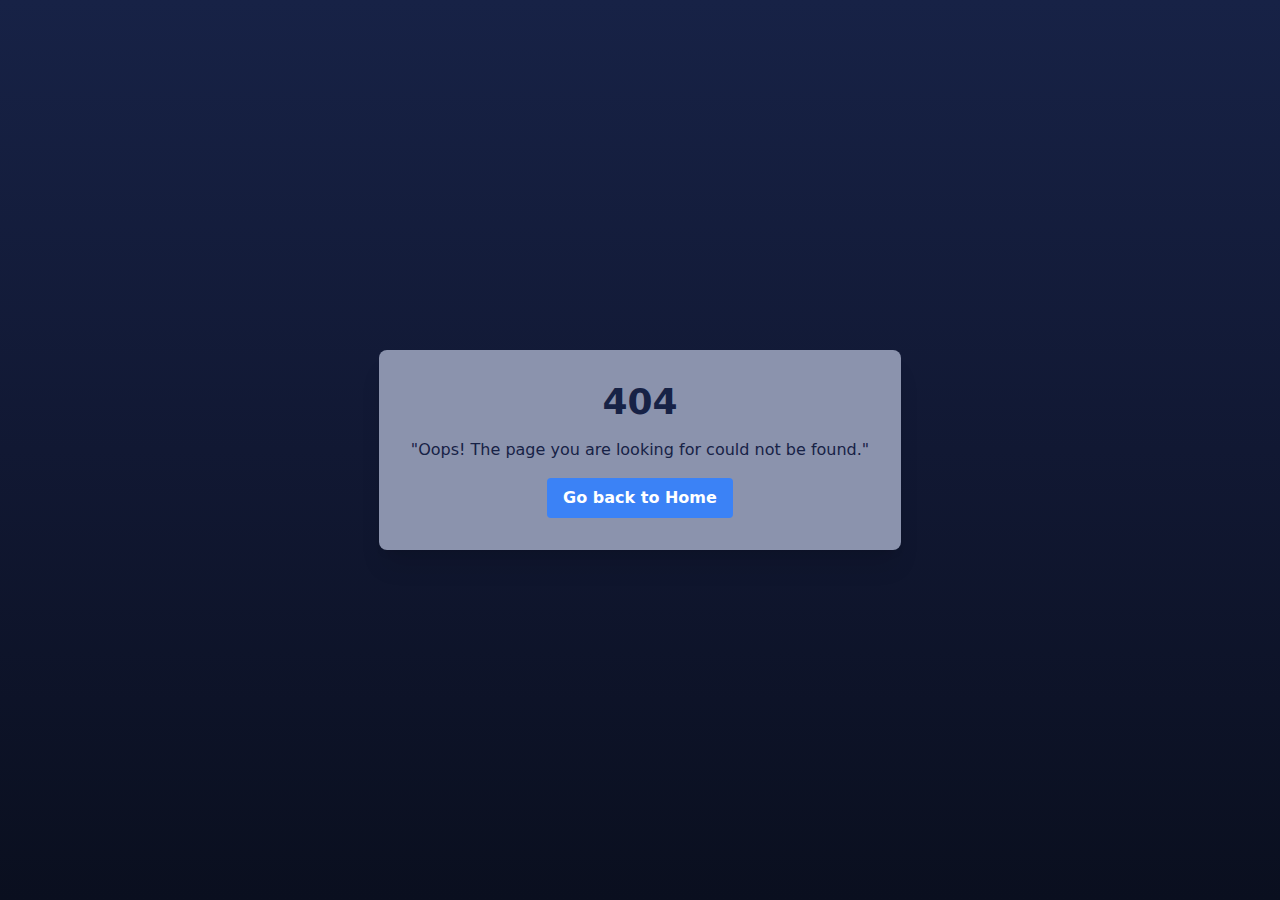
<file: index.html>
<!DOCTYPE html><html lang="en"><head><meta charset="UTF-8"><link href="/assets/yuvarlakabysslogo-56GSAFci.svg" rel="icon" type="image/svg+xml"><meta content="width=device-width,initial-scale=1" name="viewport"><title>Abyss Games</title><script type="importmap" defer>{
        "imports": {
          "react": "https://cdnjs.cloudflare.com/ajax/libs/react/18.2.0/umd/react.production.min.js",
          "react-router-dom": "https://cdnjs.cloudflare.com/ajax/libs/react-router-dom/6.17.0/react-router-dom.production.min.js",
          "react-toastify": "https://cdn.jsdelivr.net/npm/react-toastify@9.1.3/dist/react-toastify.min.js"
        }
      }</script><script type="module" crossorigin="" src="/assets/index-PMKZDfum.js"></script><link href="/assets/index-cUa0cXqb.css" rel="stylesheet" crossorigin=""></head><body><div id="root"></div></body></html>
</file>
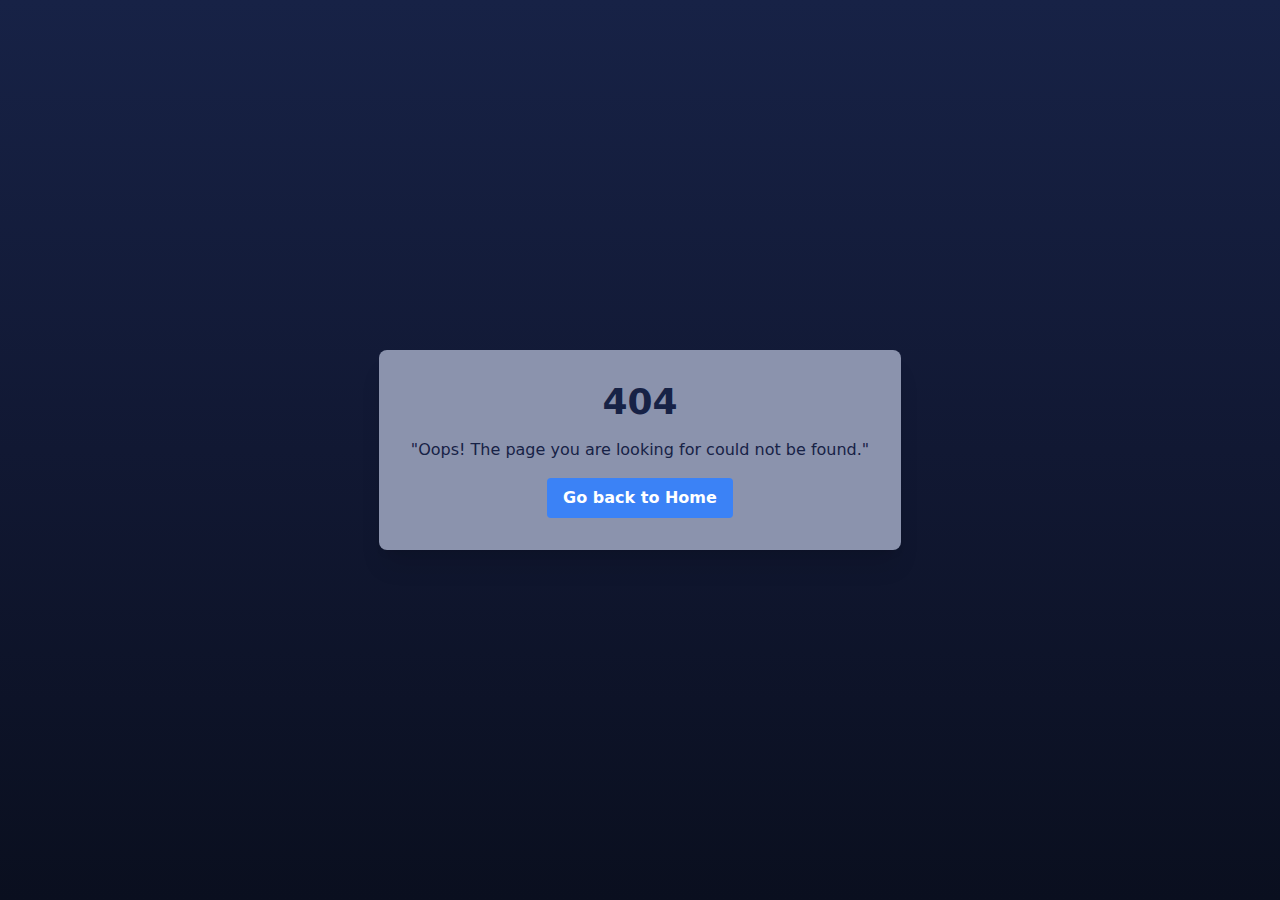
<file: 200.html>
<!DOCTYPE html>
<html lang="en">
  <head>
    <meta charset="UTF-8" />
    <link
      rel="icon"
      type="image/svg+xml"
      href="/assets/yuvarlakabysslogo-56GSAFci.svg"
    />
    <meta name="viewport" content="width=device-width, initial-scale=1.0" />
    <title>Abyss Games</title>

    <script type="importmap" defer>
      {
        "imports": {
          "react": "https://cdnjs.cloudflare.com/ajax/libs/react/18.2.0/umd/react.production.min.js",
          "react-router-dom": "https://cdnjs.cloudflare.com/ajax/libs/react-router-dom/6.17.0/react-router-dom.production.min.js",
          "react-toastify": "https://cdn.jsdelivr.net/npm/react-toastify@9.1.3/dist/react-toastify.min.js"
        }
      }
    </script>
    <script type="module" crossorigin src="/assets/index-PMKZDfum.js"></script>
    <link rel="stylesheet" crossorigin href="/assets/index-cUa0cXqb.css">
  </head>
  <body>
    <div id="root"></div>
  </body>
</html>
</file>
<file: assets/index-cUa0cXqb.css>
*,:before,:after{box-sizing:border-box;border-width:0;border-style:solid;border-color:#e5e7eb}:before,:after{--tw-content: ""}html{line-height:1.5;-webkit-text-size-adjust:100%;-moz-tab-size:4;-o-tab-size:4;tab-size:4;font-family:ui-sans-serif,system-ui,-apple-system,BlinkMacSystemFont,Segoe UI,Roboto,Helvetica Neue,Arial,Noto Sans,sans-serif,"Apple Color Emoji","Segoe UI Emoji",Segoe UI Symbol,"Noto Color Emoji";font-feature-settings:normal;font-variation-settings:normal}body{margin:0;line-height:inherit}hr{height:0;color:inherit;border-top-width:1px}abbr:where([title]){-webkit-text-decoration:underline dotted;text-decoration:underline dotted}h1,h2,h3,h4,h5,h6{font-size:inherit;font-weight:inherit}a{color:inherit;text-decoration:inherit}b,strong{font-weight:bolder}code,kbd,samp,pre{font-family:ui-monospace,SFMono-Regular,Menlo,Monaco,Consolas,Liberation Mono,Courier New,monospace;font-feature-settings:normal;font-variation-settings:normal;font-size:1em}small{font-size:80%}sub,sup{font-size:75%;line-height:0;position:relative;vertical-align:baseline}sub{bottom:-.25em}sup{top:-.5em}table{text-indent:0;border-color:inherit;border-collapse:collapse}button,input,optgroup,select,textarea{font-family:inherit;font-feature-settings:inherit;font-variation-settings:inherit;font-size:100%;font-weight:inherit;line-height:inherit;color:inherit;margin:0;padding:0}button,select{text-transform:none}button,[type=button],[type=reset],[type=submit]{-webkit-appearance:button;background-color:transparent;background-image:none}:-moz-focusring{outline:auto}:-moz-ui-invalid{box-shadow:none}progress{vertical-align:baseline}::-webkit-inner-spin-button,::-webkit-outer-spin-button{height:auto}[type=search]{-webkit-appearance:textfield;outline-offset:-2px}::-webkit-search-decoration{-webkit-appearance:none}::-webkit-file-upload-button{-webkit-appearance:button;font:inherit}summary{display:list-item}blockquote,dl,dd,h1,h2,h3,h4,h5,h6,hr,figure,p,pre{margin:0}fieldset{margin:0;padding:0}legend{padding:0}ol,ul,menu{list-style:none;margin:0;padding:0}dialog{padding:0}textarea{resize:vertical}input::-moz-placeholder,textarea::-moz-placeholder{opacity:1;color:#9ca3af}input::placeholder,textarea::placeholder{opacity:1;color:#9ca3af}button,[role=button]{cursor:pointer}:disabled{cursor:default}img,svg,video,canvas,audio,iframe,embed,object{display:block;vertical-align:middle}img,video{max-width:100%;height:auto}[hidden]{display:none}*,:before,:after{--tw-border-spacing-x: 0;--tw-border-spacing-y: 0;--tw-translate-x: 0;--tw-translate-y: 0;--tw-rotate: 0;--tw-skew-x: 0;--tw-skew-y: 0;--tw-scale-x: 1;--tw-scale-y: 1;--tw-pan-x: ;--tw-pan-y: ;--tw-pinch-zoom: ;--tw-scroll-snap-strictness: proximity;--tw-gradient-from-position: ;--tw-gradient-via-position: ;--tw-gradient-to-position: ;--tw-ordinal: ;--tw-slashed-zero: ;--tw-numeric-figure: ;--tw-numeric-spacing: ;--tw-numeric-fraction: ;--tw-ring-inset: ;--tw-ring-offset-width: 0px;--tw-ring-offset-color: #fff;--tw-ring-color: rgb(59 130 246 / .5);--tw-ring-offset-shadow: 0 0 #0000;--tw-ring-shadow: 0 0 #0000;--tw-shadow: 0 0 #0000;--tw-shadow-colored: 0 0 #0000;--tw-blur: ;--tw-brightness: ;--tw-contrast: ;--tw-grayscale: ;--tw-hue-rotate: ;--tw-invert: ;--tw-saturate: ;--tw-sepia: ;--tw-drop-shadow: ;--tw-backdrop-blur: ;--tw-backdrop-brightness: ;--tw-backdrop-contrast: ;--tw-backdrop-grayscale: ;--tw-backdrop-hue-rotate: ;--tw-backdrop-invert: ;--tw-backdrop-opacity: ;--tw-backdrop-saturate: ;--tw-backdrop-sepia: }::backdrop{--tw-border-spacing-x: 0;--tw-border-spacing-y: 0;--tw-translate-x: 0;--tw-translate-y: 0;--tw-rotate: 0;--tw-skew-x: 0;--tw-skew-y: 0;--tw-scale-x: 1;--tw-scale-y: 1;--tw-pan-x: ;--tw-pan-y: ;--tw-pinch-zoom: ;--tw-scroll-snap-strictness: proximity;--tw-gradient-from-position: ;--tw-gradient-via-position: ;--tw-gradient-to-position: ;--tw-ordinal: ;--tw-slashed-zero: ;--tw-numeric-figure: ;--tw-numeric-spacing: ;--tw-numeric-fraction: ;--tw-ring-inset: ;--tw-ring-offset-width: 0px;--tw-ring-offset-color: #fff;--tw-ring-color: rgb(59 130 246 / .5);--tw-ring-offset-shadow: 0 0 #0000;--tw-ring-shadow: 0 0 #0000;--tw-shadow: 0 0 #0000;--tw-shadow-colored: 0 0 #0000;--tw-blur: ;--tw-brightness: ;--tw-contrast: ;--tw-grayscale: ;--tw-hue-rotate: ;--tw-invert: ;--tw-saturate: ;--tw-sepia: ;--tw-drop-shadow: ;--tw-backdrop-blur: ;--tw-backdrop-brightness: ;--tw-backdrop-contrast: ;--tw-backdrop-grayscale: ;--tw-backdrop-hue-rotate: ;--tw-backdrop-invert: ;--tw-backdrop-opacity: ;--tw-backdrop-saturate: ;--tw-backdrop-sepia: }.sr-only{position:absolute;width:1px;height:1px;padding:0;margin:-1px;overflow:hidden;clip:rect(0,0,0,0);white-space:nowrap;border-width:0}.fixed{position:fixed}.absolute{position:absolute}.relative{position:relative}.-inset-0{top:-0px;right:-0px;bottom:-0px;left:-0px}.-inset-0\.5{top:-.125rem;right:-.125rem;bottom:-.125rem;left:-.125rem}.inset-y-0{top:0;bottom:0}.left-0{left:0}.top-0{top:0}.z-10{z-index:10}.col-span-1{grid-column:span 1 / span 1}.col-span-2{grid-column:span 2 / span 2}.col-span-3{grid-column:span 3 / span 3}.col-span-4{grid-column:span 4 / span 4}.row-span-2{grid-row:span 2 / span 2}.row-span-3{grid-row:span 3 / span 3}.-my-4{margin-top:-1rem;margin-bottom:-1rem}.mx-auto{margin-left:auto;margin-right:auto}.-mt-20{margin-top:-5rem}.-mt-4{margin-top:-1rem}.mb-4{margin-bottom:1rem}.ml-32{margin-left:8rem}.mt-32{margin-top:8rem}.mt-4{margin-top:1rem}.block{display:block}.inline-block{display:inline-block}.flex{display:flex}.inline-flex{display:inline-flex}.grid{display:grid}.hidden{display:none}.h-1\/4{height:25%}.h-1\/5{height:20%}.h-16{height:4rem}.h-2{height:.5rem}.h-3\/4{height:75%}.h-4\/5{height:80%}.h-6{height:1.5rem}.h-8{height:2rem}.h-96{height:24rem}.h-\[40rem\]{height:40rem}.h-auto{height:auto}.h-full{height:100%}.h-screen{height:100vh}.min-h-screen{min-height:100vh}.w-1\/4{width:25%}.w-6{width:1.5rem}.w-auto{width:auto}.w-fit{width:-moz-fit-content;width:fit-content}.w-full{width:100%}.w-min{width:-moz-min-content;width:min-content}.w-screen{width:100vw}.max-w-full{max-width:100%}.flex-1{flex:1 1 0%}.flex-shrink-0{flex-shrink:0}.flex-grow{flex-grow:1}.-translate-y-28{--tw-translate-y: -7rem;transform:translate(var(--tw-translate-x),var(--tw-translate-y)) rotate(var(--tw-rotate)) skew(var(--tw-skew-x)) skewY(var(--tw-skew-y)) scaleX(var(--tw-scale-x)) scaleY(var(--tw-scale-y))}.translate-x-52{--tw-translate-x: 13rem;transform:translate(var(--tw-translate-x),var(--tw-translate-y)) rotate(var(--tw-rotate)) skew(var(--tw-skew-x)) skewY(var(--tw-skew-y)) scaleX(var(--tw-scale-x)) scaleY(var(--tw-scale-y))}.scale-125{--tw-scale-x: 1.25;--tw-scale-y: 1.25;transform:translate(var(--tw-translate-x),var(--tw-translate-y)) rotate(var(--tw-rotate)) skew(var(--tw-skew-x)) skewY(var(--tw-skew-y)) scaleX(var(--tw-scale-x)) scaleY(var(--tw-scale-y))}.scale-150{--tw-scale-x: 1.5;--tw-scale-y: 1.5;transform:translate(var(--tw-translate-x),var(--tw-translate-y)) rotate(var(--tw-rotate)) skew(var(--tw-skew-x)) skewY(var(--tw-skew-y)) scaleX(var(--tw-scale-x)) scaleY(var(--tw-scale-y))}.grid-cols-1{grid-template-columns:repeat(1,minmax(0,1fr))}.grid-cols-2{grid-template-columns:repeat(2,minmax(0,1fr))}.grid-cols-3{grid-template-columns:repeat(3,minmax(0,1fr))}.grid-cols-7{grid-template-columns:repeat(7,minmax(0,1fr))}.grid-rows-5{grid-template-rows:repeat(5,minmax(0,1fr))}.flex-row{flex-direction:row}.flex-col{flex-direction:column}.items-start{align-items:flex-start}.items-center{align-items:center}.items-stretch{align-items:stretch}.justify-start{justify-content:flex-start}.justify-end{justify-content:flex-end}.justify-center{justify-content:center}.justify-between{justify-content:space-between}.justify-around{justify-content:space-around}.justify-evenly{justify-content:space-evenly}.justify-stretch{justify-content:stretch}.justify-items-end{justify-items:end}.gap-12{gap:3rem}.gap-4{gap:1rem}.gap-x-8{-moz-column-gap:2rem;column-gap:2rem}.gap-y-1{row-gap:.25rem}.gap-y-12{row-gap:3rem}.gap-y-4{row-gap:1rem}.space-x-4>:not([hidden])~:not([hidden]){--tw-space-x-reverse: 0;margin-right:calc(1rem * var(--tw-space-x-reverse));margin-left:calc(1rem * calc(1 - var(--tw-space-x-reverse)))}.space-y-1>:not([hidden])~:not([hidden]){--tw-space-y-reverse: 0;margin-top:calc(.25rem * calc(1 - var(--tw-space-y-reverse)));margin-bottom:calc(.25rem * var(--tw-space-y-reverse))}.divide-y-2>:not([hidden])~:not([hidden]){--tw-divide-y-reverse: 0;border-top-width:calc(2px * calc(1 - var(--tw-divide-y-reverse)));border-bottom-width:calc(2px * var(--tw-divide-y-reverse))}.divide-abyss-light-blue>:not([hidden])~:not([hidden]){--tw-divide-opacity: 1;border-color:rgb(139 147 173 / var(--tw-divide-opacity))}.divide-opacity-50>:not([hidden])~:not([hidden]){--tw-divide-opacity: .5}.rounded{border-radius:.25rem}.rounded-full{border-radius:9999px}.rounded-lg{border-radius:.5rem}.rounded-md{border-radius:.375rem}.rounded-xl{border-radius:.75rem}.rounded-l-none{border-top-left-radius:0;border-bottom-left-radius:0}.rounded-r-lg{border-top-right-radius:.5rem;border-bottom-right-radius:.5rem}.rounded-r-none{border-top-right-radius:0;border-bottom-right-radius:0}.border-2{border-width:2px}.border-b{border-bottom-width:1px}.border-l-4{border-left-width:4px}.border-r-2{border-right-width:2px}.border-\[\#D9D9D9\]{--tw-border-opacity: 1;border-color:rgb(217 217 217 / var(--tw-border-opacity))}.border-\[\#F3F3F3\]{--tw-border-opacity: 1;border-color:rgb(243 243 243 / var(--tw-border-opacity))}.border-abyss-light-blue{--tw-border-opacity: 1;border-color:rgb(139 147 173 / var(--tw-border-opacity))}.border-r-abyss-white{--tw-border-opacity: 1;border-right-color:rgb(217 217 217 / var(--tw-border-opacity))}.border-opacity-50{--tw-border-opacity: .5}.bg-abyss-background{--tw-bg-opacity: 1;background-color:rgb(10 19 48 / var(--tw-bg-opacity))}.bg-abyss-light-blue{--tw-bg-opacity: 1;background-color:rgb(139 147 173 / var(--tw-bg-opacity))}.bg-abyss-white{--tw-bg-opacity: 1;background-color:rgb(217 217 217 / var(--tw-bg-opacity))}.bg-blue-500{--tw-bg-opacity: 1;background-color:rgb(59 130 246 / var(--tw-bg-opacity))}.bg-white{--tw-bg-opacity: 1;background-color:rgb(255 255 255 / var(--tw-bg-opacity))}.bg-\[url\(\'\.\/assets\/stockbg\.png\'\)\]{background-image:url(/assets/stockbg-gx8MZKnd.png)}.bg-\[url\(\'\.\/assets\/stockimage\.jpeg\'\)\]{background-image:url(/assets/stockimage-NEtyQ2Cg.jpeg)}.bg-gradient-to-b{background-image:linear-gradient(to bottom,var(--tw-gradient-stops))}.bg-gradient-to-l{background-image:linear-gradient(to left,var(--tw-gradient-stops))}.from-\[\#030A1E\]{--tw-gradient-from: #030A1E var(--tw-gradient-from-position);--tw-gradient-to: rgb(3 10 30 / 0) var(--tw-gradient-to-position);--tw-gradient-stops: var(--tw-gradient-from), var(--tw-gradient-to)}.from-abyss-background{--tw-gradient-from: #0A1330 var(--tw-gradient-from-position);--tw-gradient-to: rgb(10 19 48 / 0) var(--tw-gradient-to-position);--tw-gradient-stops: var(--tw-gradient-from), var(--tw-gradient-to)}.from-abyss-blue-0{--tw-gradient-from: #172246 var(--tw-gradient-from-position);--tw-gradient-to: rgb(23 34 70 / 0) var(--tw-gradient-to-position);--tw-gradient-stops: var(--tw-gradient-from), var(--tw-gradient-to)}.from-transparent{--tw-gradient-from: transparent var(--tw-gradient-from-position);--tw-gradient-to: rgb(0 0 0 / 0) var(--tw-gradient-to-position);--tw-gradient-stops: var(--tw-gradient-from), var(--tw-gradient-to)}.via-\[\#000000aa\]{--tw-gradient-to: rgb(0 0 0 / 0) var(--tw-gradient-to-position);--tw-gradient-stops: var(--tw-gradient-from), #000000aa var(--tw-gradient-via-position), var(--tw-gradient-to)}.via-abyss-blue-1{--tw-gradient-to: rgb(17 24 51 / 0) var(--tw-gradient-to-position);--tw-gradient-stops: var(--tw-gradient-from), #111833 var(--tw-gradient-via-position), var(--tw-gradient-to)}.to-abyss-blue-2{--tw-gradient-to: #0A0F1F var(--tw-gradient-to-position)}.to-black{--tw-gradient-to: #000 var(--tw-gradient-to-position)}.to-transparent{--tw-gradient-to: transparent var(--tw-gradient-to-position)}.bg-cover{background-size:cover}.bg-center{background-position:center}.object-right-top{-o-object-position:right top;object-position:right top}.p-2{padding:.5rem}.p-8{padding:2rem}.px-12{padding-left:3rem;padding-right:3rem}.px-16{padding-left:4rem;padding-right:4rem}.px-2{padding-left:.5rem;padding-right:.5rem}.px-20{padding-left:5rem;padding-right:5rem}.px-3{padding-left:.75rem;padding-right:.75rem}.px-4{padding-left:1rem;padding-right:1rem}.px-52{padding-left:13rem;padding-right:13rem}.px-8{padding-left:2rem;padding-right:2rem}.px-\[66px\]{padding-left:66px;padding-right:66px}.py-10{padding-top:2.5rem;padding-bottom:2.5rem}.py-16{padding-top:4rem;padding-bottom:4rem}.py-2{padding-top:.5rem;padding-bottom:.5rem}.py-3{padding-top:.75rem;padding-bottom:.75rem}.py-6{padding-top:1.5rem;padding-bottom:1.5rem}.py-8{padding-top:2rem;padding-bottom:2rem}.pb-16{padding-bottom:4rem}.pb-3{padding-bottom:.75rem}.pb-4{padding-bottom:1rem}.pb-5{padding-bottom:1.25rem}.pb-8{padding-bottom:2rem}.pl-6{padding-left:1.5rem}.pr-4{padding-right:1rem}.pr-52{padding-right:13rem}.pt-16{padding-top:4rem}.pt-2{padding-top:.5rem}.pt-32{padding-top:8rem}.pt-4{padding-top:1rem}.text-center{text-align:center}.text-right{text-align:right}.text-start{text-align:start}.font-primary{font-family:Garet,sans-serif}.text-2xl{font-size:1.5rem;line-height:2rem}.text-3xl{font-size:1.875rem;line-height:2.25rem}.text-4xl{font-size:2.25rem;line-height:2.5rem}.text-6xl{font-size:3.75rem;line-height:1}.text-7xl{font-size:4.5rem;line-height:1}.text-8xl{font-size:6rem;line-height:1}.text-9xl{font-size:8rem;line-height:1}.text-base{font-size:1rem;line-height:1.5rem}.text-lg{font-size:1.125rem;line-height:1.75rem}.text-sm{font-size:.875rem;line-height:1.25rem}.text-xl{font-size:1.25rem;line-height:1.75rem}.font-bold{font-weight:700}.font-extralight{font-weight:200}.font-light{font-weight:300}.font-medium{font-weight:500}.font-semibold{font-weight:600}.text-\[\#D9D9D9\]{--tw-text-opacity: 1;color:rgb(217 217 217 / var(--tw-text-opacity))}.text-\[\#dddddd\]{--tw-text-opacity: 1;color:rgb(221 221 221 / var(--tw-text-opacity))}.text-abyss-blue-0{--tw-text-opacity: 1;color:rgb(23 34 70 / var(--tw-text-opacity))}.text-abyss-white{--tw-text-opacity: 1;color:rgb(217 217 217 / var(--tw-text-opacity))}.text-gray-300{--tw-text-opacity: 1;color:rgb(209 213 219 / var(--tw-text-opacity))}.text-gray-400{--tw-text-opacity: 1;color:rgb(156 163 175 / var(--tw-text-opacity))}.text-white{--tw-text-opacity: 1;color:rgb(255 255 255 / var(--tw-text-opacity))}.shadow-xl{--tw-shadow: 0 20px 25px -5px rgb(0 0 0 / .1), 0 8px 10px -6px rgb(0 0 0 / .1);--tw-shadow-colored: 0 20px 25px -5px var(--tw-shadow-color), 0 8px 10px -6px var(--tw-shadow-color);box-shadow:var(--tw-ring-offset-shadow, 0 0 #0000),var(--tw-ring-shadow, 0 0 #0000),var(--tw-shadow)}.filter{filter:var(--tw-blur) var(--tw-brightness) var(--tw-contrast) var(--tw-grayscale) var(--tw-hue-rotate) var(--tw-invert) var(--tw-saturate) var(--tw-sepia) var(--tw-drop-shadow)}.transition{transition-property:color,background-color,border-color,text-decoration-color,fill,stroke,opacity,box-shadow,transform,filter,-webkit-backdrop-filter;transition-property:color,background-color,border-color,text-decoration-color,fill,stroke,opacity,box-shadow,transform,filter,backdrop-filter;transition-property:color,background-color,border-color,text-decoration-color,fill,stroke,opacity,box-shadow,transform,filter,backdrop-filter,-webkit-backdrop-filter;transition-timing-function:cubic-bezier(.4,0,.2,1);transition-duration:.15s}.duration-200{transition-duration:.2s}.duration-300{transition-duration:.3s}.ease-in-out{transition-timing-function:cubic-bezier(.4,0,.2,1)}html{scroll-behavior:smooth}@font-face{font-family:garet;src:url(/fonts/Garet-Book.otf);font-weight:300;font-style:normal}@font-face{font-family:garet;src:url(/fonts/Garet-Heavy.otf);font-weight:700;font-style:normal}body{background:#0a0f1f;overflow-x:hidden}.hover\:border-2:hover{border-width:2px}.hover\:border-transparent:hover{border-color:transparent}.hover\:bg-\[\#D9D9D9\]:hover{--tw-bg-opacity: 1;background-color:rgb(217 217 217 / var(--tw-bg-opacity))}.hover\:bg-blue-600:hover{--tw-bg-opacity: 1;background-color:rgb(37 99 235 / var(--tw-bg-opacity))}.hover\:bg-gray-700:hover{--tw-bg-opacity: 1;background-color:rgb(55 65 81 / var(--tw-bg-opacity))}.hover\:text-abyss-blue-0:hover{--tw-text-opacity: 1;color:rgb(23 34 70 / var(--tw-text-opacity))}.hover\:text-white:hover{--tw-text-opacity: 1;color:rgb(255 255 255 / var(--tw-text-opacity))}.focus\:outline-none:focus{outline:2px solid transparent;outline-offset:2px}.focus\:ring-2:focus{--tw-ring-offset-shadow: var(--tw-ring-inset) 0 0 0 var(--tw-ring-offset-width) var(--tw-ring-offset-color);--tw-ring-shadow: var(--tw-ring-inset) 0 0 0 calc(2px + var(--tw-ring-offset-width)) var(--tw-ring-color);box-shadow:var(--tw-ring-offset-shadow),var(--tw-ring-shadow),var(--tw-shadow, 0 0 #0000)}.focus\:ring-inset:focus{--tw-ring-inset: inset}.focus\:ring-white:focus{--tw-ring-opacity: 1;--tw-ring-color: rgb(255 255 255 / var(--tw-ring-opacity))}@media (min-width: 640px){.sm\:ml-6{margin-left:1.5rem}.sm\:block{display:block}.sm\:hidden{display:none}.sm\:items-stretch{align-items:stretch}.sm\:justify-start{justify-content:flex-start}.sm\:px-6{padding-left:1.5rem;padding-right:1.5rem}}@media (min-width: 1024px){.lg\:px-8{padding-left:2rem;padding-right:2rem}}
</file>
